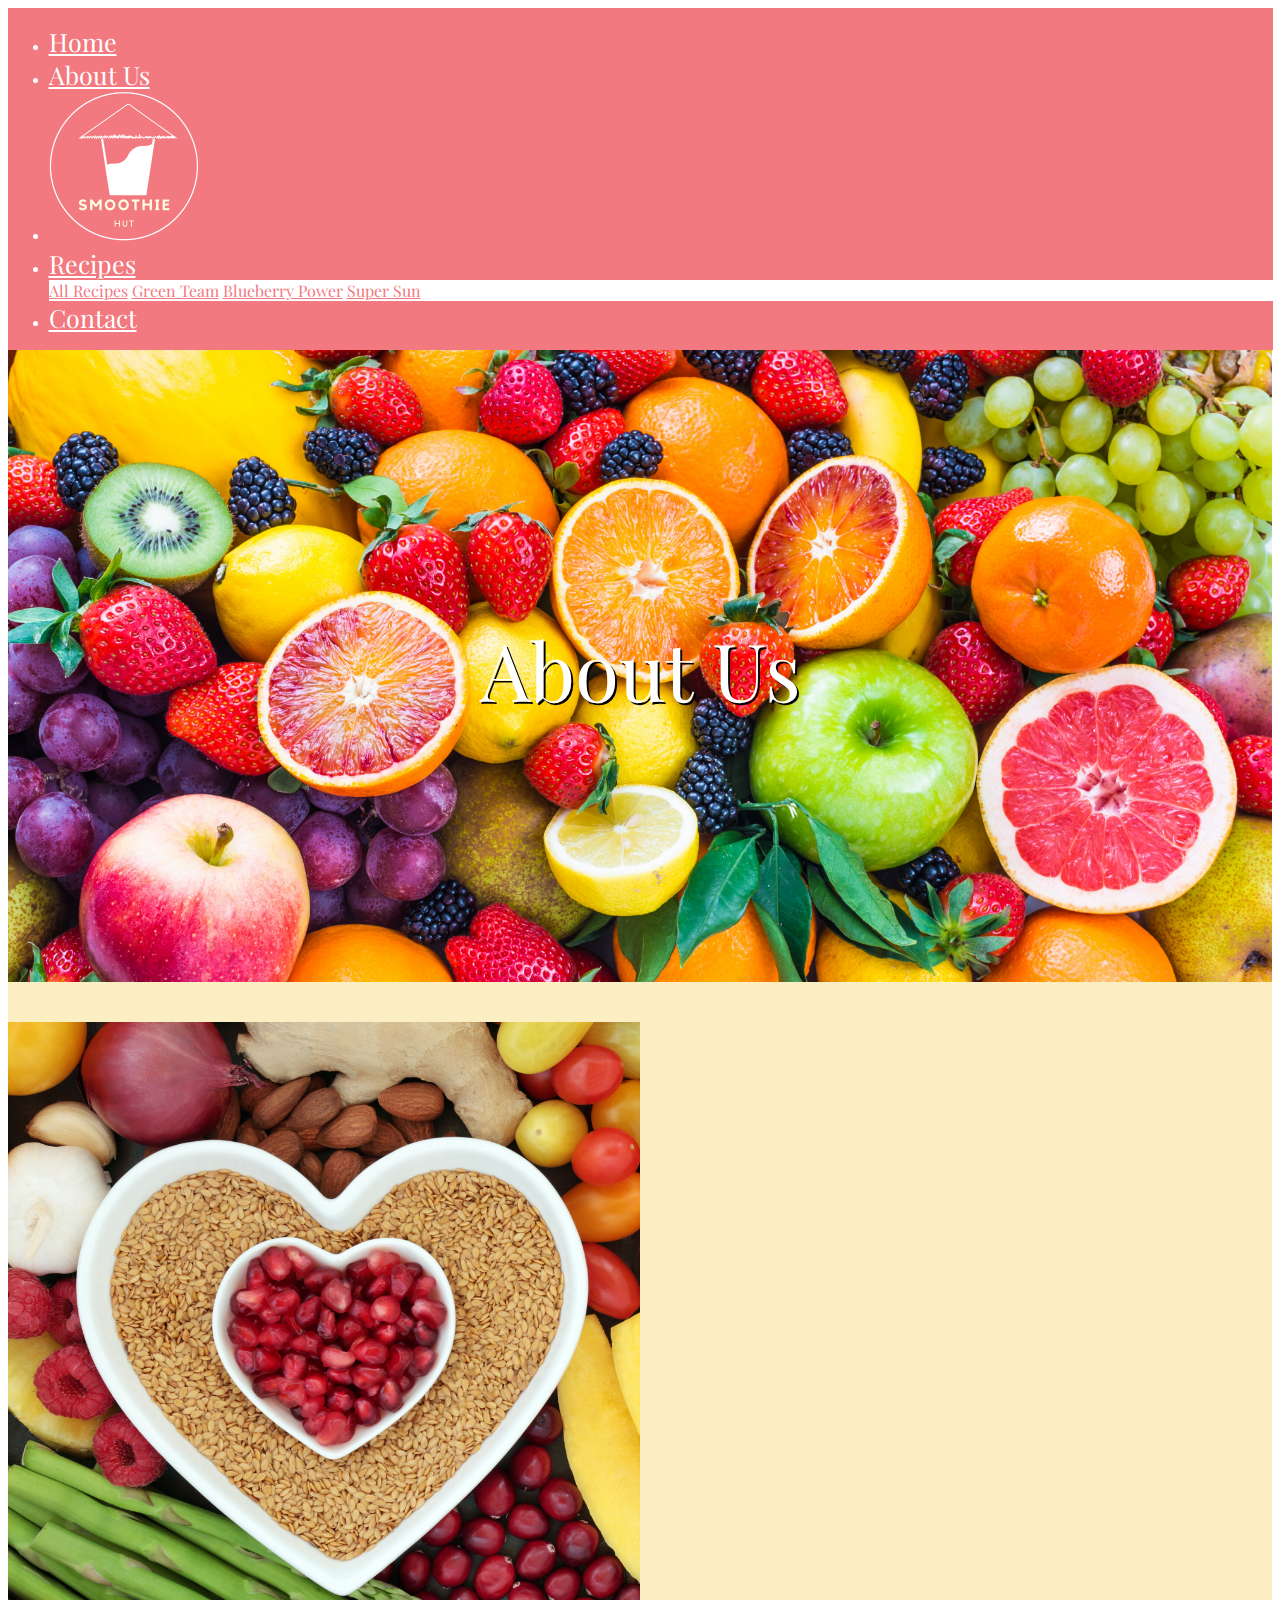
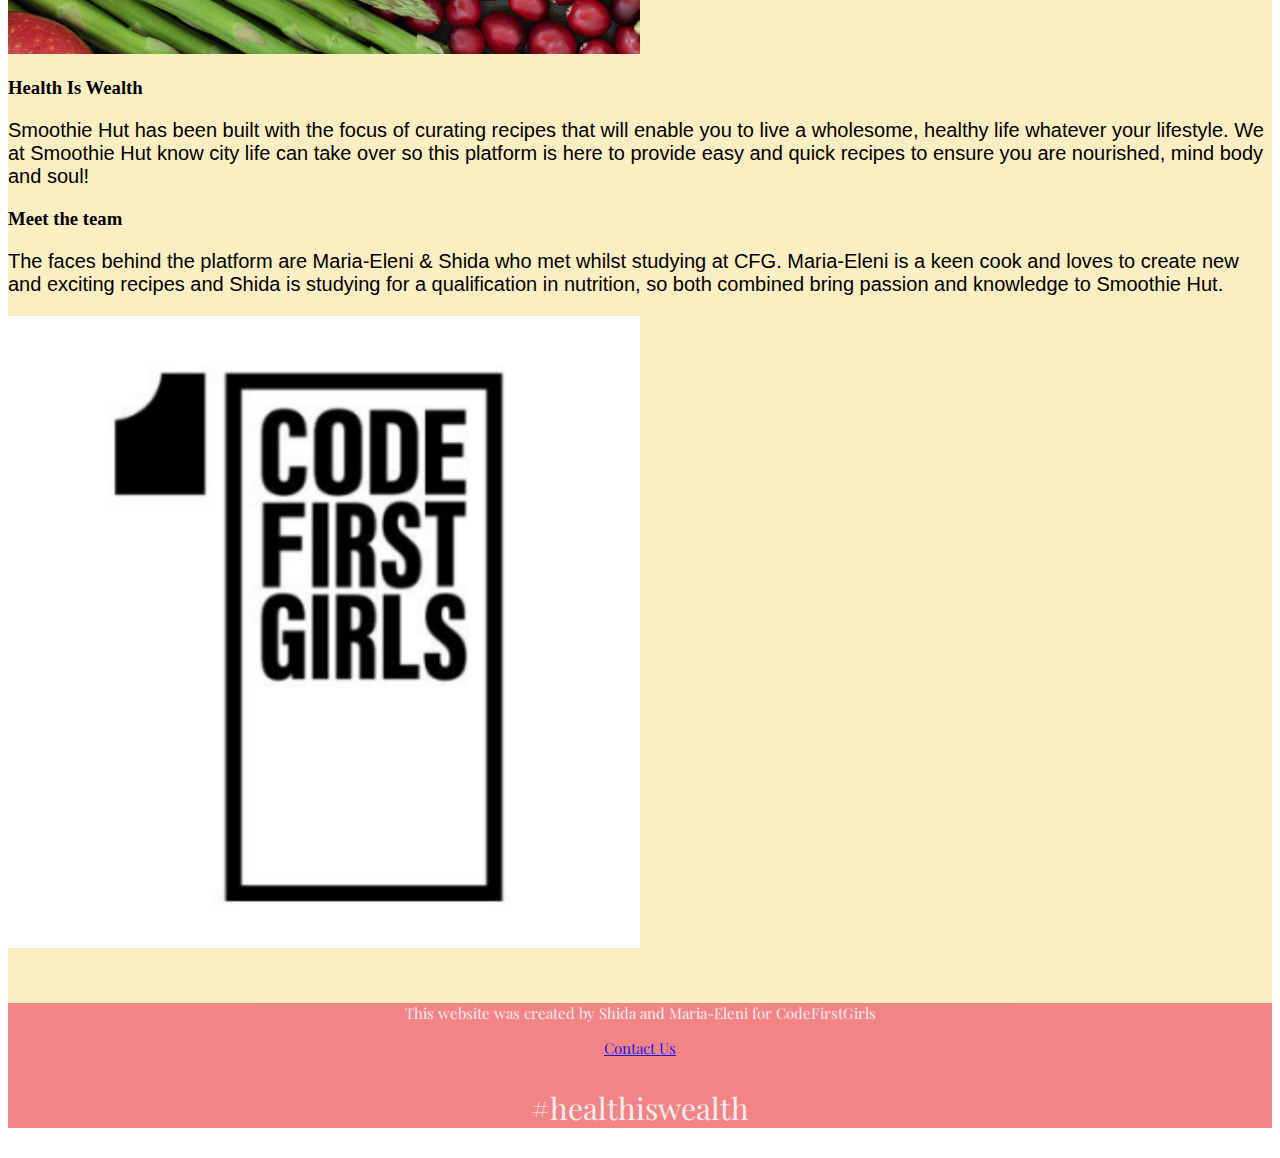
<file: aboutus.html>
<!DOCTYPE html>
<html>

<head>
  <title>Super Smoothies Website</title>
  <script src="app.js"></script>
  <link rel="stylesheet" href="https://stackpath.bootstrapcdn.com/bootstrap/4.5.0/css/bootstrap.min.css"
    integrity="sha384-9aIt2nRpC12Uk9gS9baDl411NQApFmC26EwAOH8WgZl5MYYxFfc+NcPb1dKGj7Sk" crossorigin="anonymous">
  <link rel="stylesheet" href="style.css">
  <link href="https://fonts.googleapis.com/css2?family=Playfair+Display:wght@900&display=swap" rel="stylesheet">
</head>

<body>
  <!-- Navigation Bar -->
  <div class="container">
    <div class="row-12 nav">
      <nav>
        <ul class="nav nav-pills nav-fill">
          <li class="nav-item">
            <a class="nav-link" href="index.html">Home</a>
          </li>
          <li class="nav-item">
            <a class="nav-link" href="aboutus.html">About Us</a>
          </li>
          <li class="nav-item">
            <a class="nav-link" href="index.html"><img src="SmoothieHutLogoNav.png" id="logo"></a>
          </li>
          <li class="nav-item">
            <a class="nav-link dropdown-toggle" href="#" id="navbarDropdownMenuLink" role="button"
              data-toggle="dropdown" aria-haspopup="true" aria-expanded="false">
              Recipes
            </a>
            <div class="dropdown-menu" aria-labelledby="navbarDropdownMenuLink" id="navbarDropdownMenuItem">
              <a class="dropdown-item" href="recipes.html">All Recipes</a>
              <a class="dropdown-item" href="recipes.html#greenteam">Green Team</a>
              <a class="dropdown-item" href="recipes.html#blueberrypower">Blueberry Power</a>
              <a class="dropdown-item" href="recipes.html#supersun">Super Sun</a>
            </div>
          </li>
          <li class="nav-item">
            <a class="nav-link" href="contact.html">Contact</a>
          </li>
        </ul>
      </nav>
    </div>

    <!-- banner image with text -->
    <div id="containerbanner">
      <img src="aboutusbanner.png" alt="banner" style="width:100%;">
      <div id="centeredbannertext"> About Us</div>
    </div>

    <br>
    <br>

    <!-- About Us Gallery -->
    <div class="row">
      <div class="col-6">
        <img class="aboutimage" src="healthiswealth.png">
      </div>
      <div class="col-6">
        <h3>Health Is Wealth</h3>
        <p class="abouttext">Smoothie Hut has been built with the focus of curating recipes that will enable you to live
          a wholesome, healthy life whatever your lifestyle.
          We at Smoothie Hut know city life can take over so this platform is here to provide easy and quick recipes to
          ensure you are nourished, mind body and soul!</p>
      </div>
    </div>
    <div class="row">
      <div class="col-6">
        <h3>Meet the team</h3>
        <p class="abouttext">The faces behind the platform are Maria-Eleni & Shida who met whilst studying at CFG.
          Maria-Eleni is a keen cook and loves to create new and exciting recipes and Shida is studying for a
          qualification in nutrition, so both combined bring passion and knowledge to Smoothie Hut.</p>
      </div>
      <div class="col-6">
        <img class="aboutimage" src="CodeFirstGirls.png">
      </div>
    </div>
    <br>
    <br>

    <!-- Footer -->
    <div class="row footer">
      <div class="col-6 footercol">
        <footer>
          <p>This website was created by Shida and Maria-Eleni for CodeFirstGirls</p>
          <a href="contact.html">
            <p>Contact Us</p>
          </a>
      </div>
      <div class="col-6 footercol">
        <p id="hashtag">#healthiswealth</p>
      </div>
      </footer>
    </div>

  </div>

  <script src="https://code.jquery.com/jquery-3.5.1.slim.min.js"
    integrity="sha384-DfXdz2htPH0lsSSs5nCTpuj/zy4C+OGpamoFVy38MVBnE+IbbVYUew+OrCXaRkfj"
    crossorigin="anonymous"></script>
  <script src="https://cdn.jsdelivr.net/npm/popper.js@1.16.0/dist/umd/popper.min.js"
    integrity="sha384-Q6E9RHvbIyZFJoft+2mJbHaEWldlvI9IOYy5n3zV9zzTtmI3UksdQRVvoxMfooAo"
    crossorigin="anonymous"></script>
  <script src="https://stackpath.bootstrapcdn.com/bootstrap/4.5.0/js/bootstrap.min.js"
    integrity="sha384-OgVRvuATP1z7JjHLkuOU7Xw704+h835Lr+6QL9UvYjZE3Ipu6Tp75j7Bh/kR0JKI"
    crossorigin="anonymous"></script>
</body>

</html>
</file>
<file: style.css>
.container {
    background-color: #faeec2;
    width: 100%;
    padding-left: 0%;
    padding-right: 0%;
}

.row {
    width: 100%;
    margin-right: auto;
    margin-left: auto;
}

/* Navigation bar styling */
nav {
    background-color: #F27980;
    color: white;
    padding: 0.5px;
    width: 100%;
    align-items: center;
}

.nav-link {
    color: white;
    font-size: 25px;
    font-family: 'Playfair Display', serif;
}

.nav-link:hover {
    color: black;
}

.nav-pills .show>.nav-link {
    background-color: #F27980;
}

#navbarDropdownMenuItem {
    background-color: white
}

.dropdown-item {
color: #F27980;
font-family: 'Playfair Display', serif;
border-color: #F27980;
border-width: 1px;
}

.dropdown-item:hover{
    background-color: #F27980;
    color: white;
}

/* Footer */
.footer {
    text-align: center;
    font-family: 'Playfair Display', serif;
    background-color: #f27980;
    color: #f1eff1;
    font-size: 15px;
    text-emphasis: bold;
    opacity: 0.9;
    width: 100%;
    padding: 0%;
}

.footercol {
    padding: 0%;
    width: 100%
}

#hashtag {
    font-size: 30px;

}

/* HOME PAGE */

/* Carousel with text overlay */

.carousel-item {
    font-family: 'Playfair Display', serif;
    height: 20%;
    width: 100%;
    color: white;
    text-shadow: 2px 2px #000000;
    
}

.Websiteintro {
    font-size: 5em;
    font-family: 'Playfair Display', serif;
    width: 100%;
    height: 100%;

}

.Websiteintrocaption {
    font-size: 3em;
    font-family: 'Playfair Display', serif;
    width: 100%;
    height: 100%;
}


/* Home page articles */

.articles {
    font-family: 'Arimo', sans-serif;
}

#article1 {
    width: 100%;
    height: 100%;
}

#article2 {
    width: 100%;
    height: 100%;
}

#blueberryheader {
    font-size: 40px;
    font-family: 'Arimo', sans-serif;
}
#blueberrybody {
    font-size: 20px;
    font-family: 'Arimo', sans-serif;

}

#Londonheader {
    font-size: 40px;
    font-family: 'Arimo', sans-serif;
}
#Londonbody {
    font-size: 20px;
    font-family: 'Arimo', sans-serif;
    

}


.articlelink:link {
    color: #000000;
    background-color: transparent;
    text-decoration: none;
  }
  
  .articlelink:visited {
    color: #000000;
    background-color: transparent;
    text-decoration: none;
  }
  
  .articlelink:hover {
    color: #f27980;
    background-color: transparent;
    text-decoration: underline;
  }
  
  .articlelink:active {
    color:#000000;
    background-color: transparent;
    text-decoration: underline;
  }
  
  

/* ABOUT PAGE */

.h3 {
    font-size: 25px;
    font-family: 'Arimo', sans-serif;
}
.abouttext {
    font-size: 20px;
    font-family: 'Arimo', sans-serif;
}

.aboutimage {
    width: 50%;
    height: 80%;
}

#containerbanner {
    position: relative;
    text-align: center;

  }
  
  #centeredbannertext {
    position: absolute;
    top: 50%;
    left: 50%;
    transform: translate(-50%, -50%);
    font-size: 5em;
    text-align: center;
    color: white; 
    font-family: 'Playfair Display', serif;
    text-shadow: 2px 2px #000000;
  }

/* RECIPES PAGE */
h2 {
    color: #f27980;
    text-shadow: 1px 1px #252222;
}

.recipesintro{
    font-size: 4em;
    text-align: center;
    font-family: 'Playfair Display', serif;
}

.recipeimage {
    width: 100%;
    height: 100%;
}

.recipetext {
    font-family: 'Arimo', sans-serif;

}


/* Contact Form */
.contactintro{
    font-size: 4em;
    text-align: center;
    font-family: 'Playfair Display', serif;
}

.btn {
    font-family: 'Playfair Display', serif;
    border: 2px solid;

}

.form-control {
    font-family: 'Playfair Display', serif;
}

.label {
    font-family: 'Playfair Display', serif;
}

.contact {
    align-items: center;
}

.imagecontactpage {
    width: 100%;
    height: 100%;
}
</file>
